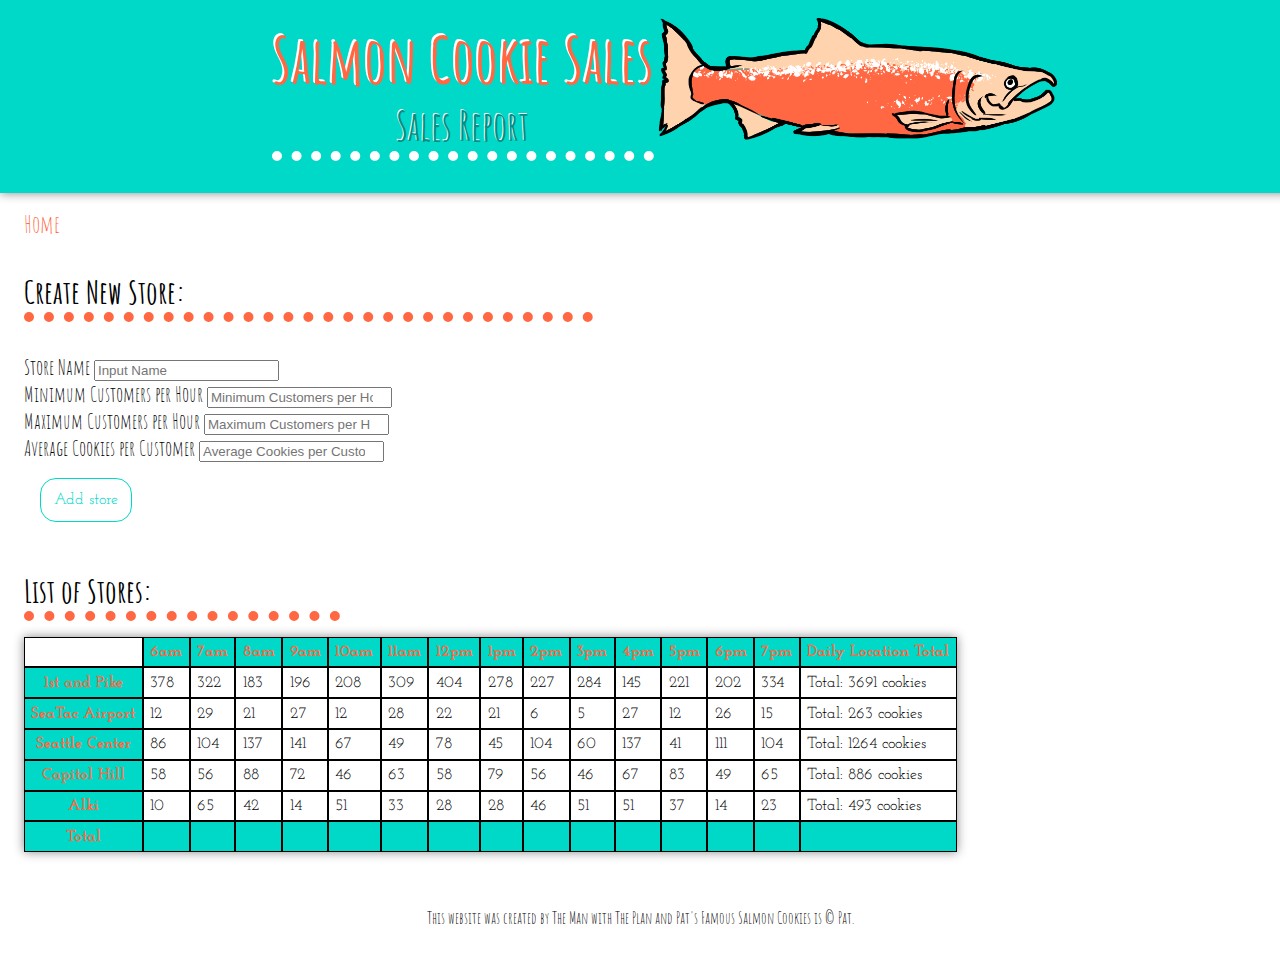
<file: sales.html>
<!DOCTYPE html>
<html>
  <head>
    <meta charset="utf-8">
    <link rel="stylesheet" href="sales.css" type="text/css"/>
    <link href="https://fonts.googleapis.com/css?family=Amatic+SC|Josefin+Slab" rel="stylesheet">
    <title>Salmon Cookie Stand</title>
  </head>
  <body>
    <header>
      <div class="title inLine">
        <h1>Salmon Cookie Sales</h1>
        <h2>Sales Report</h2>
      </div>
      <img class="inLine" src="salmonfish.png" width="400px"/>
    </header>
    <div class="feildBox">
      <a class="home" href="index.html">Home</a>
      <h3>Create New Store: </h3>
      <form id="theForm">
        <div class="storeNameStyle">
          <label for="name">Store Name
          <input type="text" name="name" class="field" placeholder="Input Name" required />
        </div>
        <div class="minCustPerHour">
          <label for="minCust">Minimum Customers per Hour
          <input type="number" name="minCust" class="" placeholder="Minimum Customers per Hour" required />
        </div>
        <div class="maxCustPerHour">
          <label for="maxCust">Maximum Customers per Hour
          <input type="number" name="maxCust" class="" placeholder="Maximum Customers per Hour" required />
        </div>
        <div class="avgCookiesSold">
          <label for="avgCookies">Average Cookies per Customer
          <input type="number" name="avgCookies" class="" placeholder="Average Cookies per Customer" step="0.1" required />
        </div>
        <input type="submit" value="Add store" id="submit" class="button"/>
      </div>
      </form>
      <h4>List of Stores:</h4>
    <div id="sales-section"></div>
    <br>
    <br>
    <footer>
      This website was created by The Man with The Plan and Pat's Famous Salmon Cookies is &copy; Pat.
    </footer>
    <br>
   </body>
  <script src="app.js" type="text/javascript" >
 </script>
</html>
</file>
<file: sales.css>
body {
  font-family: 'Amatic SC', cursive;
}

header {
  text-align: center;
  background: #00d8c8;
  margin-top: -1.5em;
  margin-left: -0.5em;
  width: 100%;
  padding: 2em;
  box-shadow: 0px 0px 10px #888888;
}

h1 {
  color: #ff6842;
  font-size: 4em;
  margin: 0;
  text-shadow: -2px -2px white;
}

h2 {
  color: #009085;
  font-size: 2.5em;
  margin: 0;
  text-shadow: -1px -1px white;
  border-bottom: 10px dotted white;
}

h3 {
  font-size: 2em;
  border-bottom: 10px dotted #ff6842;
}

h4 {
  font-size: 2em;
  margin: 0.5em;
  width: 25%;
  border-bottom: 10px dotted #ff6842;
}

.inLine {
  display: inline-block;
}

label {
  font-size: 1.3em;
}

table {
  font-family: 'Josefin Slab', serif;
  margin: 1em;
  padding: 0px;
  border-spacing: 0;
  box-shadow: 0px 0px 10px #888888;
}

th {
  border: 1px solid black;
  background: #00d8c8;
  padding: 0.4em;
}

tr {
  padding: 0;
  border: 1px solid black;
  background: white;
  color: #ff6842;
}

td {
  border: 1px solid black;
  color: black;
  padding: 0.4em;
}

.sales-section {
  text-align: center;
}

.feildBox {
  width: 45%;
  padding: 1em;
}

.button {
  color: #00d8c8;
  border: 1px solid #00d8c8;
  border-radius: 1em;
  padding: 0.8em;
  background: white;
  font-family: 'Josefin Slab', serif;
  font-size: 1em;
  margin: 1em;
  transition: background-color 0.1s ease-out;
}

.button:hover {
  background-color: #00d8c8;
  color: white;
  cursor: pointer;
}

footer {
  text-align: center;
}

.home {
  color: #ff6842;
  font-size: 1.5em;
  text-decoration: none;
}

.home:hover {
  color: #00d8c8;
}
</file>
